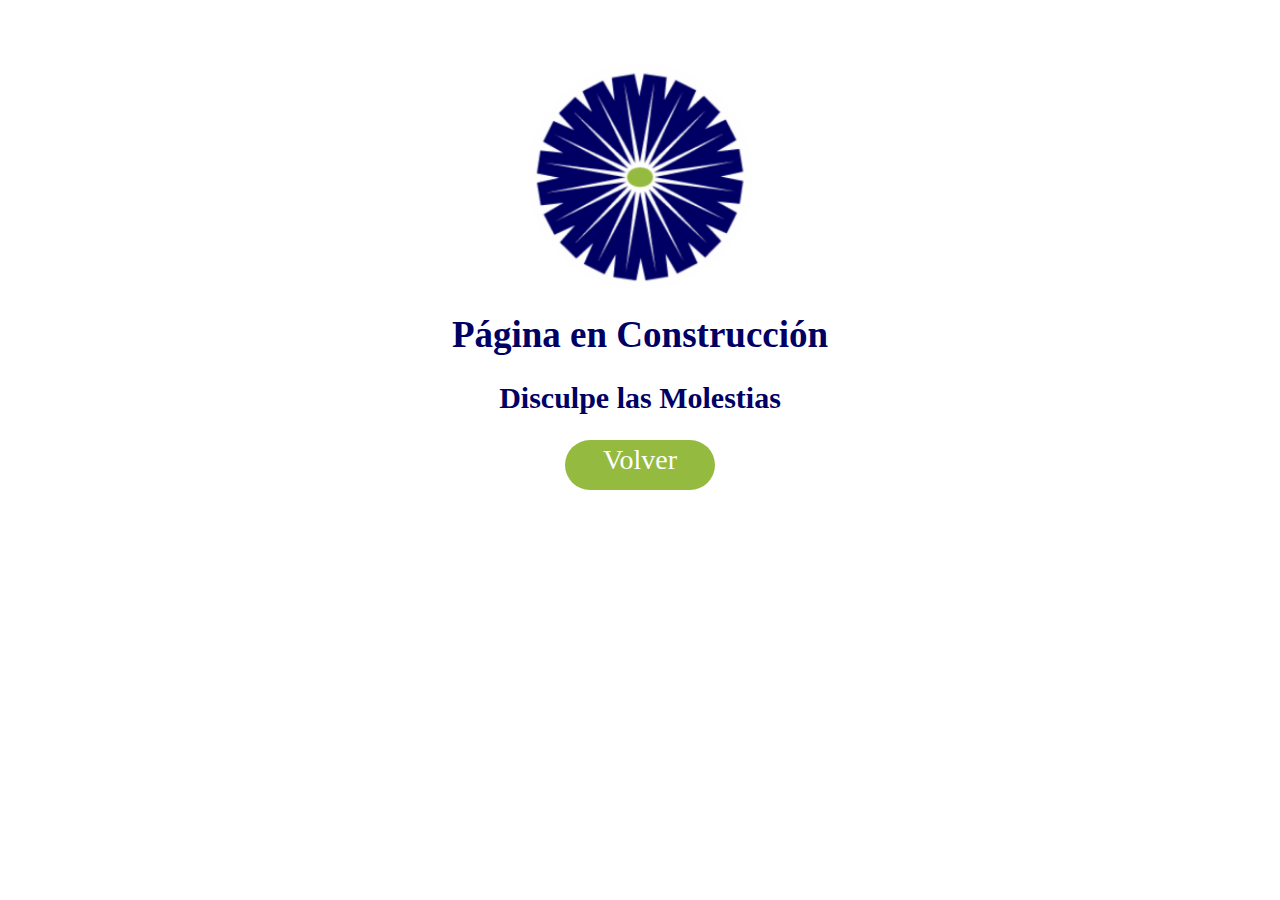
<file: PaginaEnConstruccion.html>
<!DOCTYPE html>
<html lang="es">

<head>
    <meta charset="UTF-8">
    <meta name="viewport" content="width=device-width, user-scalable=no, initial-scale=1.0">
    <link rel="shortcut icon" href="img/Logo Microcosmosmuseum 1.png">
    <title>Pagina en Construccion</title>
    <link rel="stylesheet" href="./css/EstilosPaginaConstruccion.css">
</head>

<body>
    <div class="contenedor">
        <img src="img/Logo Microcosmosmuseum 1.png" alt="Logo Resumido MicrocosmosMuseum">
        <div class="contenedor-texto">
            <h1>Página en Construcción</h1>
            <h2>Disculpe las Molestias</h2>
        </div>
        <div class="boton">
            <a href="Index.html">Volver</a>
        </div>
    </div>
</body>

</html>
</file>
<file: css/EstilosPaginaConstruccion.css>
body{
    margin:0;
    border: 0;
    padding: 0;
}
.contenedor {
    width: 100%;
    height: 100%;
    margin: auto;
    padding-top: 5%;
}
.contenedor img{
    width: 225px;
    display: block;
    margin: auto;
}
.contenedor-texto{
    text-align: center;
    font-family: calibri;
}
.contenedor-texto h1{
    font-size: 37px;
    color: #000064;
}
.contenedor-texto h2{
    font-size: 30px;
    color: #000064;
}
.boton{
    width: 150px;
    height: 50px;
    display: block;
    margin: auto;
    border-radius: 25px;
    background-color: #95ba40;  
    transition-duration: 1s;  
}
.boton a{
    display: block;
    text-align: center;
    text-decoration: none;
    color: white;
    font-family: calibri;
    font-size: 28px;
    padding-top: 4px;
    
}
.boton:hover{
    transform: scale(1.1);
    transition: all 1s;
    box-shadow: 0px 0px 31px 6px rgba(0,0,0,0.75);
} 
@media screen and (max-width: 800px){
    .contenedor img{
        width: 160px;
    }
}
@media screen and (max-width: 400px){
    .contenedor img{
        width: 100px;
    }
}
</file>
